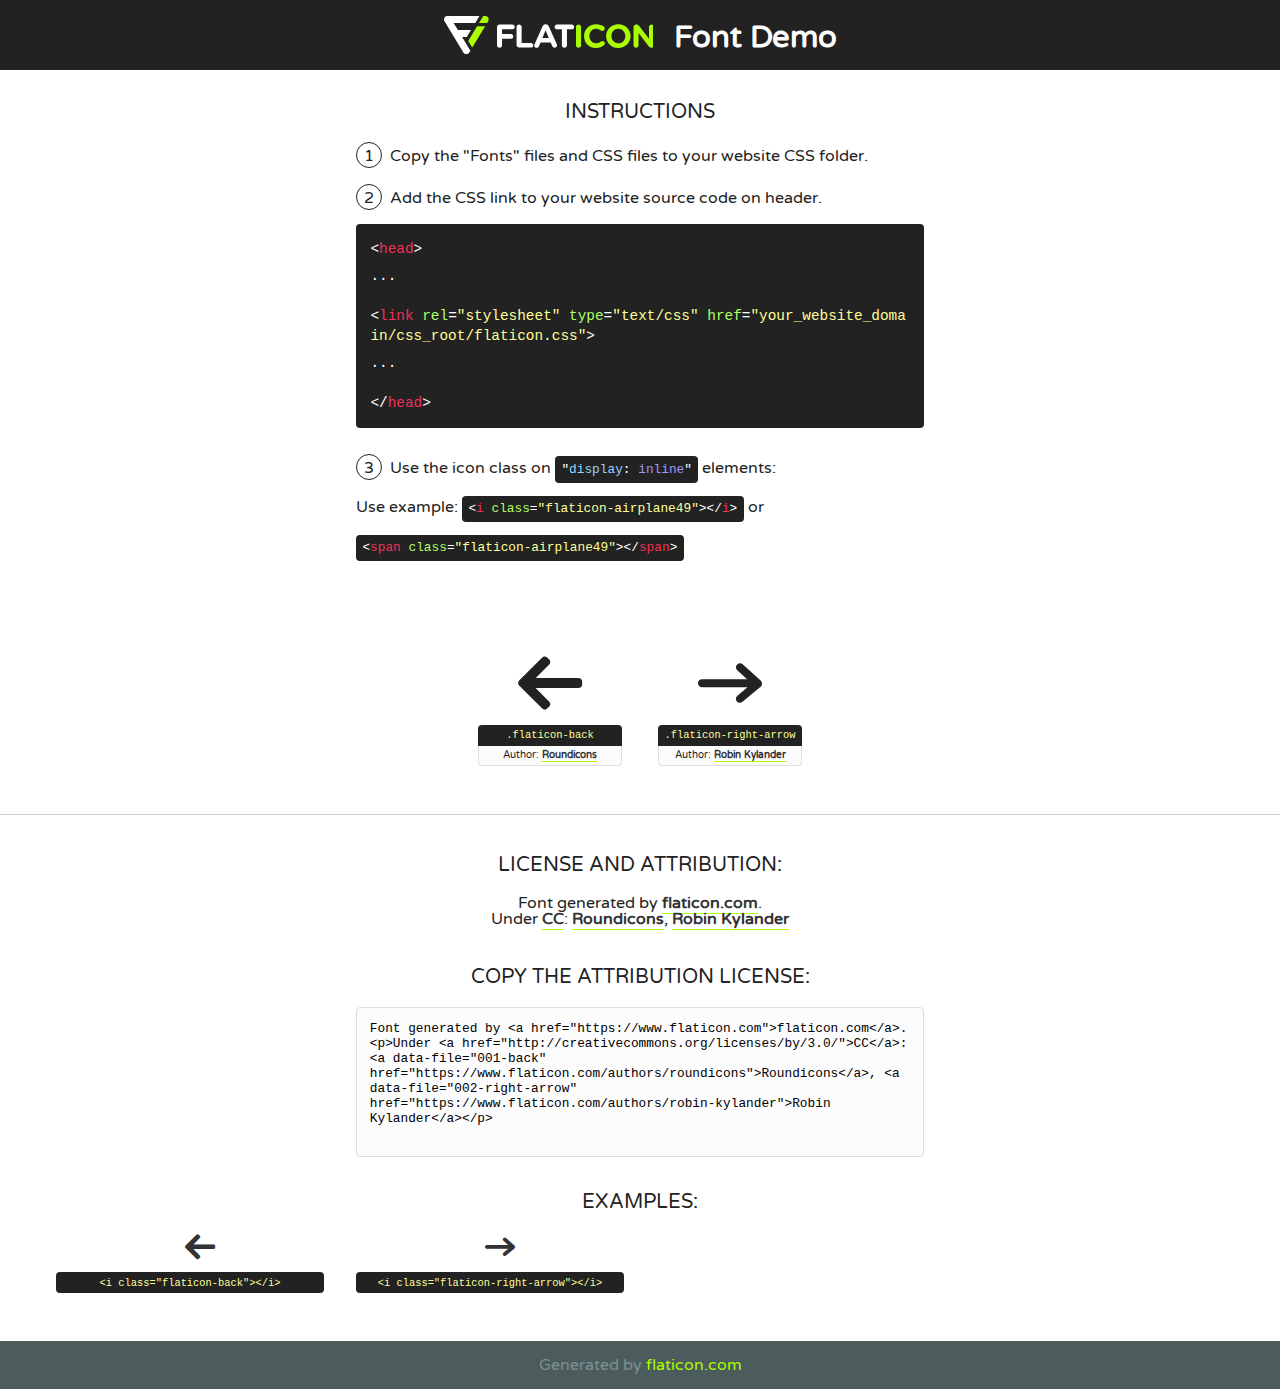
<file: css/font/flaticon.html>
<!DOCTYPE html>
<!--
  Flaticon icon font: Flaticon
  Creation date: 23/04/2019 17:11
-->
<html>
<!DOCTYPE html>
<html>

<head>
    <title>Flaticon WebFont</title>
    <link href="http://fonts.googleapis.com/css?family=Varela+Round" rel="stylesheet" type="text/css" />
    <link rel="stylesheet" type="text/css" href="flaticon.css">
    <meta charset="UTF-8">
    <style>
    html, body, div, span, applet, object, iframe,
    h1, h2, h3, h4, h5, h6, p, blockquote, pre,
    a, abbr, acronym, address, big, cite, code,
    del, dfn, em, img, ins, kbd, q, s, samp,
    small, strike, strong, sub, sup, tt, var,
    b, u, i, center,
    dl, dt, dd, ol, ul, li,
    fieldset, form, label, legend,
    table, caption, tbody, tfoot, thead, tr, th, td,
    article, aside, canvas, details, embed, 
    figure, figcaption, footer, header, hgroup, 
    menu, nav, output, ruby, section, summary,
    time, mark, audio, video {
        margin: 0;
        padding: 0;
        border: 0;
        font-size: 100%;
        font: inherit;
        vertical-align: baseline;
    }
    /* HTML5 display-role reset for older browsers */
    article, aside, details, figcaption, figure, 
    footer, header, hgroup, menu, nav, section {
        display: block;
    }
    body {
        line-height: 1;
    }
    ol, ul {
        list-style: none;
    }
    blockquote, q {
        quotes: none;
    }
    blockquote:before, blockquote:after,
    q:before, q:after {
        content: '';
        content: none;
    }
    table {
        border-collapse: collapse;
        border-spacing: 0;
    }
    body {
        font-family: 'Varela Round', Helvetica, Arial, sans-serif;
        font-size: 16px;
        color: #222;
    }
    a {
        color: #333;
        border-bottom: 1px solid #a9fd00;
        font-weight: bold;
        text-decoration: none;
    }
    * {
        -moz-box-sizing: border-box;
        -webkit-box-sizing: border-box;
        box-sizing: border-box;
        margin: 0;
        padding: 0;
    }
    [class^="flaticon-"]:before, [class*=" flaticon-"]:before, [class^="flaticon-"]:after, [class*=" flaticon-"]:after {
        font-family: Flaticon;
        font-size: 30px;
        font-style: normal;
        margin-left: 20px;
        color: #333;
    }
    .wrapper {
        max-width: 600px;
        margin: auto;
        padding: 0 1em;
    }
    .title {
        font-size: 1.25em;
        text-align: center;
        margin-bottom: 1em;
        text-transform: uppercase;
    }
    header {
        text-align: center;
        background-color: #222;
        color: #fff;
        padding: 1em;
    }
    header .logo {
        width: 210px;
        height: 38px;
        display: inline-block;
        vertical-align: middle;
        margin-right: 1em;
        border: none;
    }
    header strong {
        font-size: 1.95em;
        font-weight: bold;
        vertical-align: middle;
        margin-top: 5px;
        display: inline-block;
    }
    .demo {
        margin: 2em auto;
        line-height: 1.25em;
    }
    .demo ul li {
        margin-bottom: 1em;
    }
    .demo ul li .num {
        color: #222;
        border-radius: 20px;
        display: inline-block;
        width: 26px;
        padding: 3px;
        height: 26px;
        text-align: center;
        margin-right: 0.5em;
        border: 1px solid #222;
    }
    .demo ul li code {
        background-color: #222;
        border-radius: 4px;
        padding: 0.25em 0.5em;
        display: inline-block;
        color: #fff;
        font-family: Consolas,Monaco,Lucida Console,Liberation Mono,DejaVu Sans Mono,Bitstream Vera Sans Mono,Courier New, monospace;
        font-weight: lighter;
        margin-top: 1em;
        font-size: 0.8em;
        word-break: break-all;
    }
    .demo ul li code.big {
        padding: 1em;
        font-size: 0.9em;
    }
    .demo ul li code .red {
        color: #EF3159;
    }
    .demo ul li code .green {
        color: #ACFF65;
    }
    .demo ul li code .yellow {
        color: #FFFF99;
    }
    .demo ul li code .blue {
        color: #99D3FF;
    }
    .demo ul li code .purple {
        color: #A295FF;
    }
    .demo ul li code .dots {
        margin-top: 0.5em;
        display: block;
    }
    #glyphs {
        border-bottom: 1px solid #ccc;
        padding: 2em 0;
        text-align: center;
    }
    .glyph {
        display: inline-block;
        width: 9em;
        margin: 1em;
        text-align: center;
        vertical-align: top;
        background: #FFF;
    }
    .glyph .glyph-icon {
        padding: 10px;
        display: block;
        font-family:"Flaticon";
        font-size: 64px;
        line-height: 1;
    }
    .glyph .glyph-icon:before {
        font-size: 64px;
        color: #222;
        margin-left: 0;
    }
    .class-name {
        font-size: 0.65em;
        background-color: #222;
        color: #fff;
        border-radius: 4px 4px 0 0;
        padding: 0.5em;
        color: #FFFF99;
        font-family: Consolas,Monaco,Lucida Console,Liberation Mono,DejaVu Sans Mono,Bitstream Vera Sans Mono,Courier New, monospace;
    }
    .author-name {
        font-size: 0.6em;
        background-color: #fcfcfd;
        border: 1px solid #DEDEE4;
        border-top: 0;
        border-radius: 0 0 4px 4px;
        padding: 0.5em;
    }
    .class-name:last-child {
        font-size: 10px;
        color:#888;
    }
    .class-name:last-child a {
        font-size: 10px;
        color:#555;
    }
    .class-name:last-child a:hover {
        color:#a9fd00;
    }
    .glyph > input {
        display: block;
        width: 100px;
        margin: 5px auto;
        text-align: center;
        font-size: 12px;
        cursor: text;
    }
    .glyph > input.icon-input {
        font-family:"Flaticon";
        font-size: 16px;
        margin-bottom: 10px;
    }
    .attribution .title {
        margin-top: 2em;
    }
    .attribution textarea {
        background-color: #fcfcfd;
        padding: 1em;
        border: none;
        box-shadow: none;
        border: 1px solid #DEDEE4;
        border-radius: 4px;
        resize: none;
        width: 100%;
        height: 150px;
        font-size: 0.8em;
        font-family: Consolas,Monaco,Lucida Console,Liberation Mono,DejaVu Sans Mono,Bitstream Vera Sans Mono,Courier New, monospace;
        -webkit-appearance: none;
    }
    .iconsuse {
        margin: 2em auto;
        text-align: center;
        max-width: 1200px;
    }
    .iconsuse:after {
        content: '';
        display: table;
        clear: both;
    }
    .iconsuse .image {
        float: left;
        width: 25%;
        padding: 0 1em;
    }
    .iconsuse .image p {
        margin-bottom: 1em;
    }
    .iconsuse .image span {
        display: block;
        font-size: 0.65em;
        background-color: #222;
        color: #fff;
        border-radius: 4px;
        padding: 0.5em;
        color: #FFFF99;
        margin-top: 1em;
        font-family: Consolas,Monaco,Lucida Console,Liberation Mono,DejaVu Sans Mono,Bitstream Vera Sans Mono,Courier New, monospace;
    }
    #footer {
        text-align: center;
        background-color: #4C5B5C;
        color: #7c9192;
        padding: 1em;
    }
    #footer a {
        border: none;
        color: #a9fd00;
        font-weight: normal;
    }
    @media (max-width: 960px) {
        .iconsuse .image {
            width: 50%;
        }
    }
    @media (max-width: 560px) {
        .iconsuse .image {
            width: 100%;
        }
    }
    </style>
</head>

<body class="characters-off">

    <header>
        <a href="https://www.flaticon.com" target="_blank" class="logo">
            <svg version="1.1" xmlns="http://www.w3.org/2000/svg" xmlns:xlink="http://www.w3.org/1999/xlink" xmlns:a="http://ns.adobe.com/AdobeSVGViewerExtensions/3.0/" viewBox="0 0 560.875 102.036" enable-background="new 0 0 560.875 102.036" xml:space="preserve">
                <defs>
                </defs>
                <g>
                    <g class="letters">
                        <path fill="#ffffff" d="M141.596,29.675c0-3.777,2.985-6.767,6.764-6.767h34.438c3.426,0,6.15,2.728,6.15,6.15
                        c0,3.43-2.724,6.149-6.15,6.149h-27.674v13.091h23.719c3.429,0,6.151,2.724,6.151,6.15c0,3.43-2.723,6.149-6.151,6.149h-23.719
                        v17.574c0,3.773-2.986,6.761-6.764,6.761c-3.779,0-6.764-2.989-6.764-6.761V29.675z"></path>
                        <path fill="#ffffff" d="M193.844,29.149c0-3.781,2.985-6.767,6.764-6.767c3.776,0,6.763,2.985,6.763,6.767v42.957h25.039
                        c3.426,0,6.149,2.726,6.149,6.153c0,3.425-2.723,6.15-6.149,6.15h-31.802c-3.779,0-6.764-2.986-6.764-6.768V29.149z"></path>
                        <path fill="#ffffff" d="M241.891,75.71l21.438-48.407c1.492-3.341,4.215-5.357,7.906-5.357h0.792
                        c3.686,0,6.323,2.017,7.815,5.357l21.439,48.407c0.436,0.967,0.701,1.845,0.701,2.723c0,3.602-2.809,6.501-6.414,6.501
                        c-3.161,0-5.269-1.845-6.499-4.655l-4.132-9.661h-27.059l-4.301,10.102c-1.144,2.631-3.426,4.214-6.237,4.214
                        c-3.517,0-6.24-2.81-6.24-6.325C241.1,77.64,241.451,76.677,241.891,75.71z M279.932,58.666l-8.521-20.297l-8.526,20.297H279.932
                        z"></path>
                        <path fill="#ffffff" d="M314.864,35.387H301.86c-3.429,0-6.239-2.813-6.239-6.238c0-3.429,2.811-6.24,6.239-6.24h39.533
                        c3.426,0,6.237,2.811,6.237,6.24c0,3.425-2.811,6.238-6.237,6.238h-13.001v42.785c0,3.773-2.99,6.761-6.764,6.761
                        c-3.779,0-6.764-2.989-6.764-6.761V35.387z"></path>
                        <path fill="#A9FD00" d="M352.615,29.149c0-3.781,2.985-6.767,6.767-6.767c3.774,0,6.761,2.985,6.761,6.767v49.024
                        c0,3.773-2.987,6.761-6.761,6.761c-3.781,0-6.767-2.989-6.767-6.761V29.149z"></path>
                        <path fill="#A9FD00" d="M374.132,53.836v-0.179c0-17.481,13.178-31.801,32.065-31.801c9.22,0,15.459,2.458,20.557,6.238
                        c1.402,1.054,2.637,2.985,2.637,5.357c0,3.692-2.985,6.59-6.681,6.59c-1.845,0-3.071-0.702-4.044-1.319
                        c-3.776-2.813-7.729-4.393-12.562-4.393c-10.364,0-17.831,8.611-17.831,19.154v0.173c0,10.542,7.291,19.329,17.831,19.329
                        c5.715,0,9.492-1.756,13.359-4.834c1.049-0.874,2.458-1.491,4.039-1.491c3.429,0,6.325,2.813,6.325,6.236
                        c0,2.106-1.056,3.78-2.282,4.834c-5.539,4.834-12.036,7.733-21.878,7.733C387.572,85.464,374.132,71.493,374.132,53.836z"></path>
                        <path fill="#A9FD00" d="M433.009,53.836v-0.179c0-17.481,13.79-31.801,32.766-31.801c18.981,0,32.592,14.143,32.592,31.628v0.173
                        c0,17.483-13.785,31.807-32.769,31.807C446.625,85.464,433.009,71.32,433.009,53.836z M484.224,53.836v-0.179
                        c0-10.539-7.725-19.326-18.626-19.326c-10.893,0-18.449,8.611-18.449,19.154v0.173c0,10.542,7.73,19.329,18.626,19.329
                        C476.676,72.986,484.224,64.378,484.224,53.836z"></path>
                        <path fill="#A9FD00" d="M506.233,29.321c0-3.774,2.99-6.763,6.767-6.763h1.401c3.252,0,5.183,1.583,7.029,3.953l26.093,34.265
                        V29.059c0-3.692,2.99-6.677,6.681-6.677c3.683,0,6.671,2.985,6.671,6.677v48.934c0,3.78-2.987,6.765-6.764,6.765h-0.436
                        c-3.257,0-5.188-1.581-7.034-3.953l-27.056-35.492v32.944c0,3.687-2.985,6.676-6.678,6.676c-3.683,0-6.673-2.989-6.673-6.676
                        V29.321z"></path>
                    </g>
                    <g class="insignia">
                        <path fill="#ffffff" d="M48.372,56.137h12.517l11.156-18.537H37.186L25.688,18.539h57.825L94.668,0H9.271
                        C5.925,0,2.842,1.801,1.198,4.716c-1.644,2.907-1.593,6.482,0.134,9.343l50.38,83.501c1.678,2.781,4.689,4.476,7.938,4.476
                        c3.246,0,6.257-1.695,7.935-4.476l2.898-4.804L48.372,56.137z"></path>
                        <g class="i">
                            <path fill="#A9FD00" d="M93.575,18.539h0.031v0.004l21.652,0.004l2.705-4.488c1.727-2.861,1.778-6.436,0.133-9.343
                            C116.454,1.801,113.371,0,110.026,0h-5.294L93.575,18.539z"></path>
                            <polygon fill="#A9FD00" points="88.291,27.356 64.725,66.486 75.519,84.404 109.942,27.356"></polygon>
                        </g>
                    </g>
                </g>
            </svg>
        </a>
        <strong>Font Demo</strong>
    </header>


    <section class="demo wrapper">

        <p class="title">Instructions</p>

        <ul>
            <li>
                <span class="num">1</span>Copy the "Fonts" files and CSS files to your website CSS folder.
            </li>
            <li>
                <span class="num">2</span>Add the CSS link to your website source code on header.
                <code class="big">
                    &lt;<span class="red">head</span>&gt;
                    <br/><span class="dots">...</span>
                    <br/>&lt;<span class="red">link</span> <span class="green">rel</span>=<span class="yellow">"stylesheet"</span> <span class="green">type</span>=<span class="yellow">"text/css"</span> <span class="green">href</span>=<span class="yellow">"your_website_domain/css_root/flaticon.css"</span>&gt;
                    <br/><span class="dots">...</span>
                    <br/>&lt;/<span class="red">head</span>&gt;
                </code>
            </li>

            <li>
                <p>
                    <span class="num">3</span>Use the icon class on <code>"<span class="blue">display</span>:<span class="purple"> inline</span>"</code> elements:
                    <br />
                    Use example: <code>&lt;<span class="red">i</span> <span class="green">class</span>=<span class="yellow">&quot;flaticon-airplane49&quot;</span>&gt;&lt;/<span class="red">i</span>&gt;</code> or <code>&lt;<span class="red">span</span> <span class="green">class</span>=<span class="yellow">&quot;flaticon-airplane49&quot;</span>&gt;&lt;/<span class="red">span</span>&gt;</code>
            </li>
        </ul>

    </section>




   <section id="glyphs">          
    
      
        <div class="glyph"><div class="glyph-icon flaticon-back"></div>
            <div class="class-name">.flaticon-back</div>
            <div class="author-name">Author: <a data-file="001-back" href="https://www.flaticon.com/authors/roundicons">Roundicons</a> </div> 
        </div>        
        
        <div class="glyph"><div class="glyph-icon flaticon-right-arrow"></div>
            <div class="class-name">.flaticon-right-arrow</div>
            <div class="author-name">Author: <a data-file="002-right-arrow" href="https://www.flaticon.com/authors/robin-kylander">Robin Kylander</a> </div> 
        </div>        
        

    </section>



    <section class="attribution wrapper"   style="text-align:center;">

      <div class="title">License and attribution:</div><div class="attrDiv">Font generated by <a href="https://www.flaticon.com">flaticon.com</a>. <div><p>Under <a href="http://creativecommons.org/licenses/by/3.0/">CC</a>: <a data-file="001-back" href="https://www.flaticon.com/authors/roundicons">Roundicons</a>, <a data-file="002-right-arrow" href="https://www.flaticon.com/authors/robin-kylander">Robin Kylander</a></p>  </div>
      </div>
      <div class="title">Copy the Attribution License:</div>

    <textarea onclick="this.focus();this.select();">Font generated by &lt;a href=&quot;https://www.flaticon.com&quot;&gt;flaticon.com&lt;/a&gt;. <p>Under <a href="http://creativecommons.org/licenses/by/3.0/">CC</a>: <a data-file="001-back" href="https://www.flaticon.com/authors/roundicons">Roundicons</a>, <a data-file="002-right-arrow" href="https://www.flaticon.com/authors/robin-kylander">Robin Kylander</a></p>  
     </textarea>

    </section>

    <section class="iconsuse">

          <div class="title">Examples:</div>            
             
            <div class="image">
                <p>
                    <i class="glyph-icon flaticon-back"></i> 
                    <span>&lt;i class=&quot;flaticon-back&quot;&gt;&lt;/i&gt;</span>
                </p>
            </div>
            
            <div class="image">
                <p>
                    <i class="glyph-icon flaticon-right-arrow"></i> 
                    <span>&lt;i class=&quot;flaticon-right-arrow&quot;&gt;&lt;/i&gt;</span>
                </p>
            </div>
                       
        </div>
                            
    </section>

<div id="footer">
    <div>Generated by <a href="https://www.flaticon.com">flaticon.com</a>
    </div>
</div>



</body>
</html>
</file>
<file: css/font/flaticon.css>
/*
  	Flaticon icon font: Flaticon
  	Creation date: 23/04/2019 17:11
  	*/

@font-face {
  font-family: "Flaticon";
  src: url("./Flaticon.eot");
  src: url("./Flaticon.eot?#iefix") format("embedded-opentype"),
       url("./Flaticon.woff2") format("woff2"),
       url("./Flaticon.woff") format("woff"),
       url("./Flaticon.ttf") format("truetype"),
       url("./Flaticon.svg#Flaticon") format("svg");
  font-weight: normal;
  font-style: normal;
}

@media screen and (-webkit-min-device-pixel-ratio:0) {
  @font-face {
    font-family: "Flaticon";
    src: url("./Flaticon.svg#Flaticon") format("svg");
  }
}

[class^="flaticon-"]:before, [class*=" flaticon-"]:before,
[class^="flaticon-"]:after, [class*=" flaticon-"]:after {   
  font-family: Flaticon;
        font-size: 20px;
font-style: normal;
margin-left: 20px;
}

.flaticon-back:before { content: "\f100"; }
.flaticon-right-arrow:before { content: "\f101"; }
</file>
